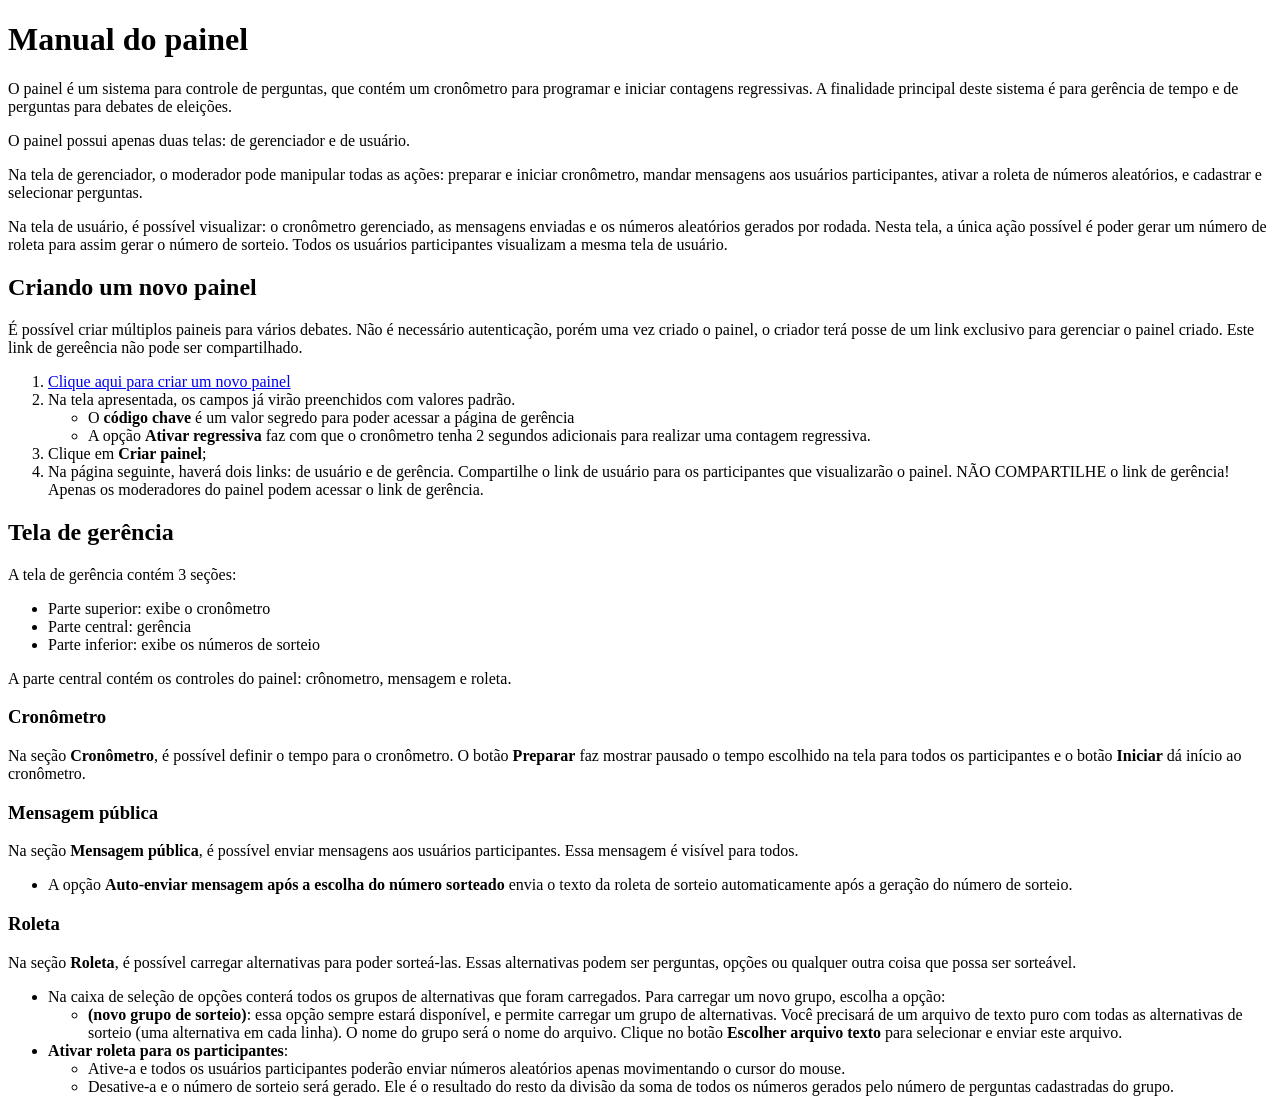
<file: readme.html>
<!DOCTYPE html>
<html>

<head>
    <meta charset='utf-8'>
    <meta http-equiv='X-UA-Compatible' content='IE=edge'>
    <title>Manual do painel</title>
    <meta name='viewport' content='width=device-width, initial-scale=1'>

</head>

<body>
    <h1>Manual do painel</h1>
    <p>O painel é um sistema para controle de perguntas, que contém um cronômetro para programar e iniciar contagens regressivas. A finalidade principal deste sistema é para gerência de tempo e de perguntas para debates de eleições.
    </p>

    <p>O painel possui apenas duas telas: de gerenciador e de usuário.</p>
    <p>Na tela de gerenciador, o moderador pode manipular todas as ações: preparar e iniciar cronômetro, mandar mensagens aos usuários participantes, ativar a roleta de números aleatórios, e cadastrar e selecionar perguntas.</p>
    <p>Na tela de usuário, é possível visualizar: o cronômetro gerenciado, as mensagens enviadas e os números aleatórios gerados por rodada. Nesta tela, a única ação possível é poder gerar um número de roleta para assim gerar o número de sorteio. Todos os
        usuários participantes visualizam a mesma tela de usuário.
    </p>
    </p>
    <h2>Criando um novo painel</h2>
    <p>É possível criar múltiplos paineis para vários debates. Não é necessário autenticação, porém uma vez criado o painel, o criador terá posse de um link exclusivo para gerenciar o painel criado. Este link de gereência não pode ser compartilhado.</p>
    <ol>
        <li><a target="_blank" href="novo.php">Clique aqui para criar um novo painel</a></li>
        <li>Na tela apresentada, os campos já virão preenchidos com valores padrão.
            <ul>
                <li>
                    O <strong>código chave</strong> é um valor segredo para poder acessar a página de gerência
                </li>
                <li>A opção <strong>Ativar regressiva</strong> faz com que o cronômetro tenha 2 segundos adicionais para realizar uma contagem regressiva.</li>
            </ul>
        </li>
        <li>Clique em <strong>Criar painel</strong>;</li>
        <li>
            Na página seguinte, haverá dois links: de usuário e de gerência. Compartilhe o link de usuário para os participantes que visualizarão o painel. NÃO COMPARTILHE o link de gerência! Apenas os moderadores do painel podem acessar o link de gerência.
        </li>
    </ol>
    <h2>Tela de gerência</h2>
    <p>A tela de gerência contém 3 seções:</p>
    <ul>
        <li>Parte superior: exibe o cronômetro</li>
        <li>Parte central: gerência</li>
        <li>Parte inferior: exibe os números de sorteio</li>
    </ul>
    <p>A parte central contém os controles do painel: crônometro, mensagem e roleta.</p>
    <h3>Cronômetro</h3>
    <p>Na seção <strong>Cronômetro</strong>, é possível definir o tempo para o cronômetro. O botão <strong>Preparar</strong> faz mostrar pausado o tempo escolhido na tela para todos os participantes e o botão <strong>Iniciar</strong> dá início ao cronômetro.</p>
    <h3>Mensagem pública</h3>
    <p>Na seção <strong>Mensagem pública</strong>, é possível enviar mensagens aos usuários participantes. Essa mensagem é visível para todos.
    </p>
    <ul>
        <li>A opção <strong>Auto-enviar mensagem após a escolha do número sorteado</strong> envia o texto da roleta de sorteio automaticamente após a geração do número de sorteio.</li>

    </ul>
    <h3>Roleta</h3>
    <p>
        Na seção <strong>Roleta</strong>, é possível carregar alternativas para poder sorteá-las. Essas alternativas podem ser perguntas, opções ou qualquer outra coisa que possa ser sorteável.
    </p>
    <ul>
        <li>Na caixa de seleção de opções conterá todos os grupos de alternativas que foram carregados. Para carregar um novo grupo, escolha a opção:
            <ul>
                <li><strong>(novo grupo de sorteio)</strong>: essa opção sempre estará disponível, e permite carregar um grupo de alternativas. Você precisará de um arquivo de texto puro com todas as alternativas de sorteio (uma alternativa em cada linha).
                    O nome do grupo será o nome do arquivo. Clique no botão <strong>Escolher arquivo texto</strong> para selecionar e enviar este arquivo. </li>
            </ul>
        </li>
        <li><strong>Ativar roleta para os participantes</strong>:
            <ul>
                <li>Ative-a e todos os usuários participantes poderão enviar números aleatórios apenas movimentando o cursor do mouse.</li>
                <li>Desative-a e o número de sorteio será gerado. Ele é o resultado do resto da divisão da soma de todos os números gerados pelo número de perguntas cadastradas do grupo.</li>
            </ul>
        </li>
    </ul>



</body>

</html>
</file>
